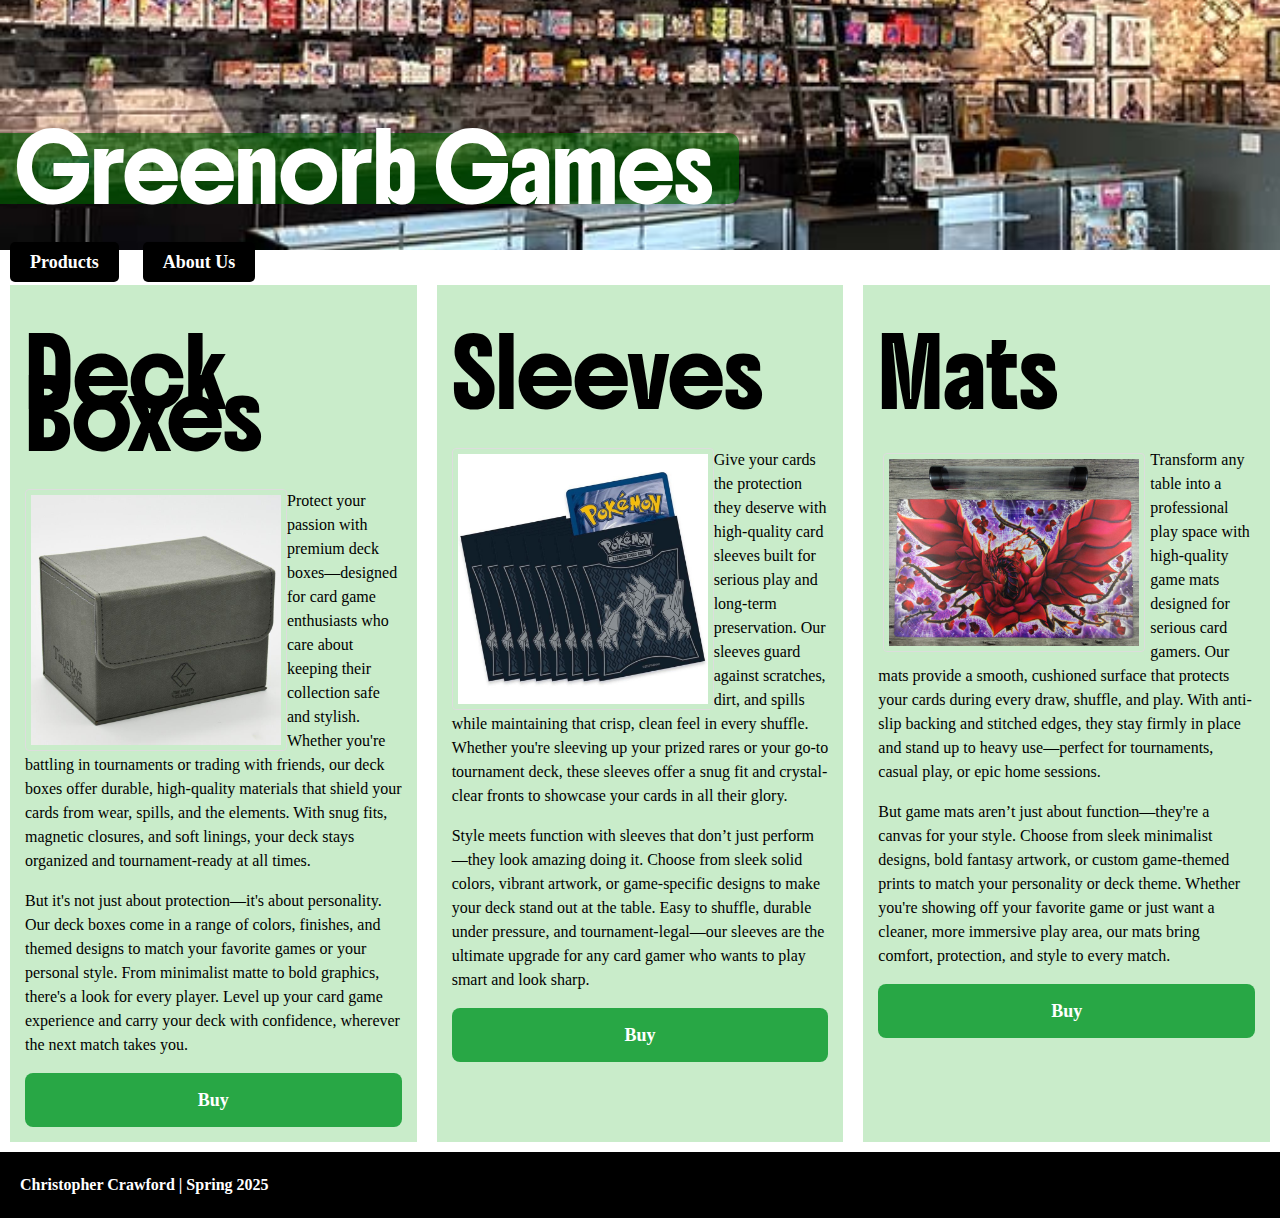
<file: websiteproject/index.html>
<!DOCTYPE html>
<html lang="en" >
<head>
  <meta name="viewport" content="width=device-width, initial-scale=1.0" >
  <meta charset="UTF-8">
<link rel="preconnect" href="https://fonts.googleapis.com">
<link rel="preconnect" href="https://fonts.gstatic.com" crossorigin>
<link href="https://fonts.googleapis.com/css2?family=Arsenal+SC:ital,wght@0,400;0,700;1,400;1,700&family=Boldonse&family=Madimi+One&family=Noto+Sans:ital,wght@0,100..900;1,100..900&family=Ribeye&display=swap" rel="stylesheet">
  <title>Greenorb Games</title>
  <link rel="stylesheet" href="style.css">
  <!--Christopher Dylan Crawford-->
</head>
<body>
<header>
  <h1>Greenorb Games</h1>
</header>
<nav>
  <a href="index.html" class="nav-button">Products</a>
  <a href="aboutus.html" class="nav-button">About Us</a>
</nav>
  <main>
  <section>
    <h2>Deck Boxes</h2>
    <div>
      <img src="images/deckbox.jpg" alt="deckbox" style="float: left"> 
    </div>
    <p>Protect your passion with premium deck boxes—designed for card game enthusiasts who care about keeping their collection safe and stylish. Whether you're battling in tournaments or trading with friends, our deck boxes offer durable, high-quality materials that shield your cards from wear, spills, and the elements. With snug fits, magnetic closures, and soft linings, your deck stays organized and tournament-ready at all times.</p>
    <p>But it's not just about protection—it's about personality. Our deck boxes come in a range of colors, finishes, and themed designs to match your favorite games or your personal style. From minimalist matte to bold graphics, there's a look for every player. Level up your card game experience and carry your deck with confidence, wherever the next match takes you.</p>
    <a href="deckbox.html" class="buy-box">Buy</a>
  </section>
  <section>
    <h2>Sleeves</h2>
    <div>
      <img src="images/cardsleeves.jpg" alt="cardsleeves" style="float: left"> 
    </div>
    <p>Give your cards the protection they deserve with high-quality card sleeves built for serious play and long-term preservation. Our sleeves guard against scratches, dirt, and spills while maintaining that crisp, clean feel in every shuffle. Whether you're sleeving up your prized rares or your go-to tournament deck, these sleeves offer a snug fit and crystal-clear fronts to showcase your cards in all their glory.</p>
    <p>Style meets function with sleeves that don’t just perform—they look amazing doing it. Choose from sleek solid colors, vibrant artwork, or game-specific designs to make your deck stand out at the table. Easy to shuffle, durable under pressure, and tournament-legal—our sleeves are the ultimate upgrade for any card gamer who wants to play smart and look sharp.</p>
    <a href="sleeves.html" class="buy-box">Buy</a>
  </section>
  <section>
    <h2>Mats</h2>
    <div>
      <img src="images/mat.jpg" alt="mat" style="float: left; 
      margin: 5px;">
    </div>
    <p>Transform any table into a professional play space with high-quality game mats designed for serious card gamers. Our mats provide a smooth, cushioned surface that protects your cards during every draw, shuffle, and play. With anti-slip backing and stitched edges, they stay firmly in place and stand up to heavy use—perfect for tournaments, casual play, or epic home sessions.</p>
    <p>But game mats aren’t just about function—they're a canvas for your style. Choose from sleek minimalist designs, bold fantasy artwork, or custom game-themed prints to match your personality or deck theme. Whether you're showing off your favorite game or just want a cleaner, more immersive play area, our mats bring comfort, protection, and style to every match.
    </p>
    <a href="mats.html" class="buy-box">Buy</a>
  </section>
</main>
<footer>
  <p>Christopher Crawford | Spring 2025</p>
</footer>
</body>
</html>
</file>
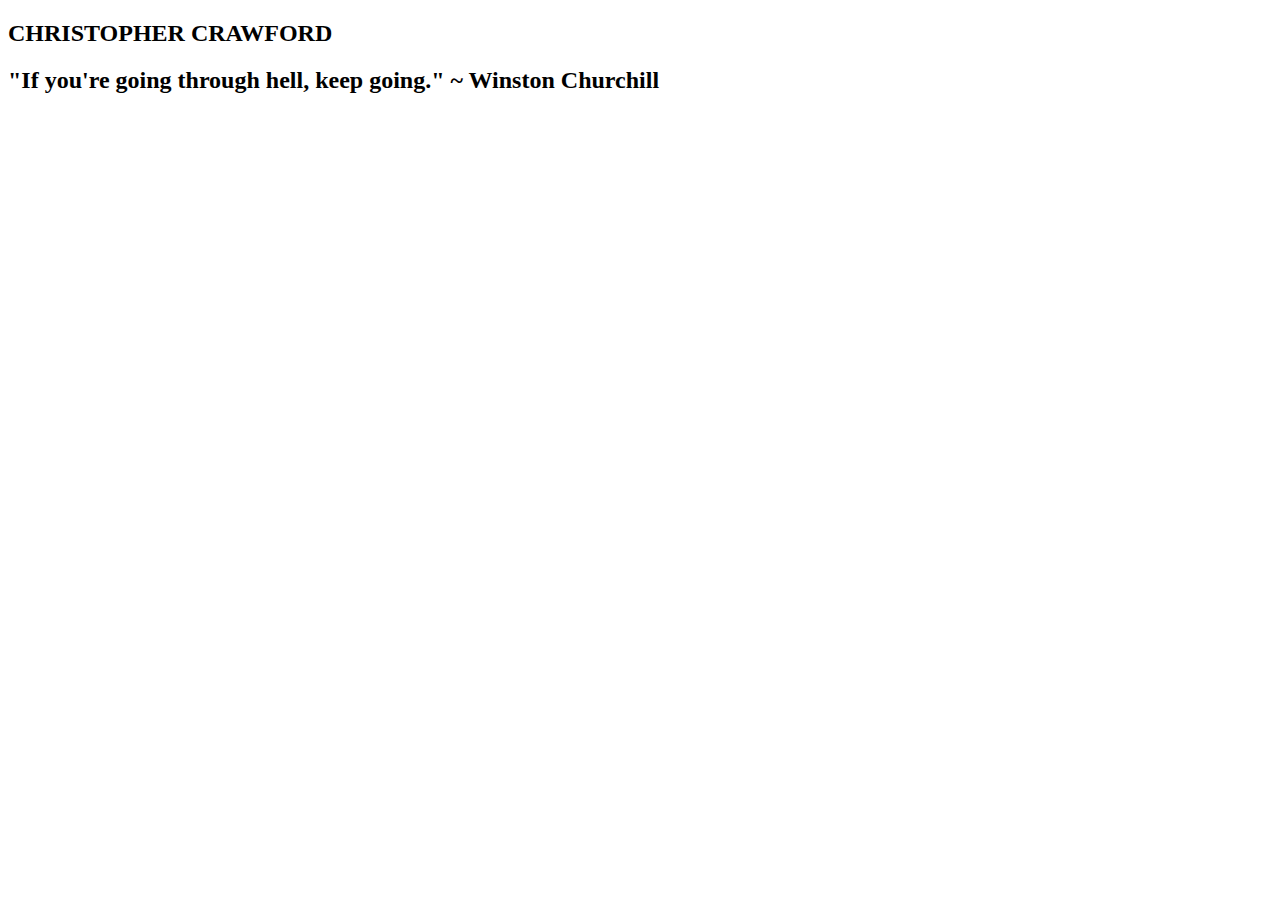
<file: file/simplefile.html>
<!DOCTYPE html>
<html lang="en">
<head>
    <meta charset="UTF-8">
    <meta name="viewport" content="width=device-width, initial-scale=1.0">
    <title>Document</title>
</head>
<body>
    <h2>CHRISTOPHER CRAWFORD</h2>
    <h2>"If you're going through hell, keep going."
        ~  Winston Churchill </h2>
</body>
</html>
</file>
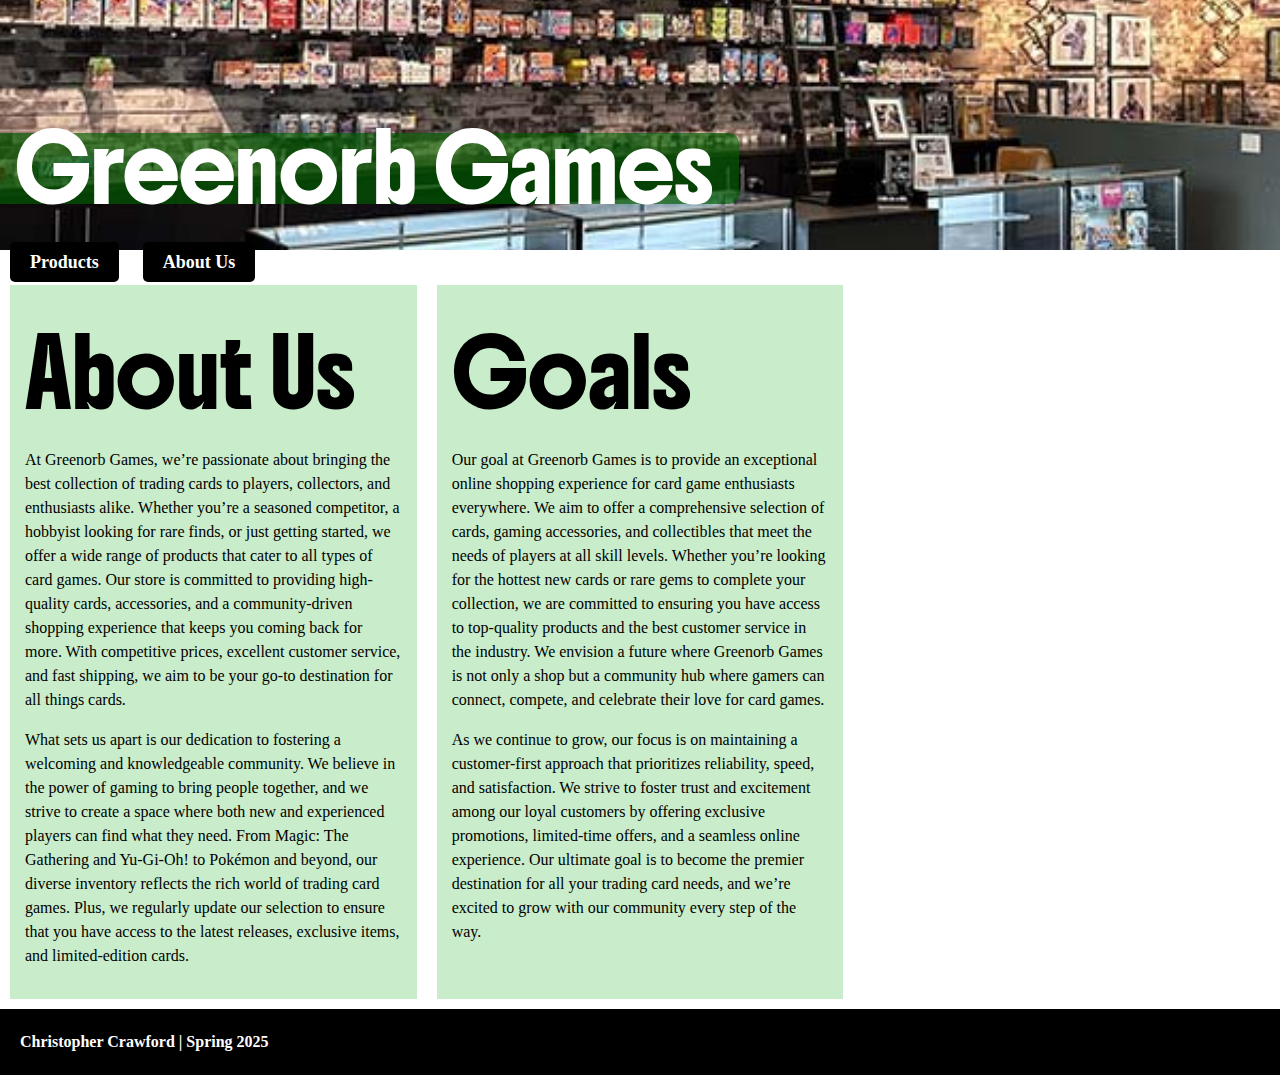
<file: websiteproject/aboutus.html>
<!DOCTYPE html>
<html lang="en" >
<head>
  <meta name="viewport" content="width=device-width, initial-scale=1.0" >
  <meta charset="UTF-8">
<link rel="preconnect" href="https://fonts.googleapis.com">
<link rel="preconnect" href="https://fonts.gstatic.com" crossorigin>
<link href="https://fonts.googleapis.com/css2?family=Arsenal+SC:ital,wght@0,400;0,700;1,400;1,700&family=Boldonse&family=Madimi+One&family=Noto+Sans:ital,wght@0,100..900;1,100..900&family=Ribeye&display=swap" rel="stylesheet">
  <title>Greenorb Games</title>
  <link rel="stylesheet" href="style.css">
  <!--Christopher Dylan Crawford-->
</head>
<body>
<header>
  <h1>Greenorb Games</h1>
</header>
<nav>
  <a href="index.html" class="nav-button">Products</a>
  <a href="aboutus.html" class="nav-button">About Us</a>
</nav>
  <main>
  <section>
    <h2>About Us</h2>
    <p>At Greenorb Games, we’re passionate about bringing the best collection of trading cards to players, collectors, and enthusiasts alike. Whether you’re a seasoned competitor, a hobbyist looking for rare finds, or just getting started, we offer a wide range of products that cater to all types of card games. Our store is committed to providing high-quality cards, accessories, and a community-driven shopping experience that keeps you coming back for more. With competitive prices, excellent customer service, and fast shipping, we aim to be your go-to destination for all things cards.
    </p>
    <p>What sets us apart is our dedication to fostering a welcoming and knowledgeable community. We believe in the power of gaming to bring people together, and we strive to create a space where both new and experienced players can find what they need. From Magic: The Gathering and Yu-Gi-Oh! to Pokémon and beyond, our diverse inventory reflects the rich world of trading card games. Plus, we regularly update our selection to ensure that you have access to the latest releases, exclusive items, and limited-edition cards.

    </p>
    </section>
    <section>
      <h2>Goals</h2>
      <p>Our goal at Greenorb Games is to provide an exceptional online shopping experience for card game enthusiasts everywhere. We aim to offer a comprehensive selection of cards, gaming accessories, and collectibles that meet the needs of players at all skill levels. Whether you’re looking for the hottest new cards or rare gems to complete your collection, we are committed to ensuring you have access to top-quality products and the best customer service in the industry. We envision a future where Greenorb Games is not only a shop but a community hub where gamers can connect, compete, and celebrate their love for card games.
      </p>
      <p>As we continue to grow, our focus is on maintaining a customer-first approach that prioritizes reliability, speed, and satisfaction. We strive to foster trust and excitement among our loyal customers by offering exclusive promotions, limited-time offers, and a seamless online experience. Our ultimate goal is to become the premier destination for all your trading card needs, and we’re excited to grow with our community every step of the way.

      </p>
      </section>
</main>
<footer>
  <p>Christopher Crawford | Spring 2025</p>
</footer>
</body>
</html>
</file>
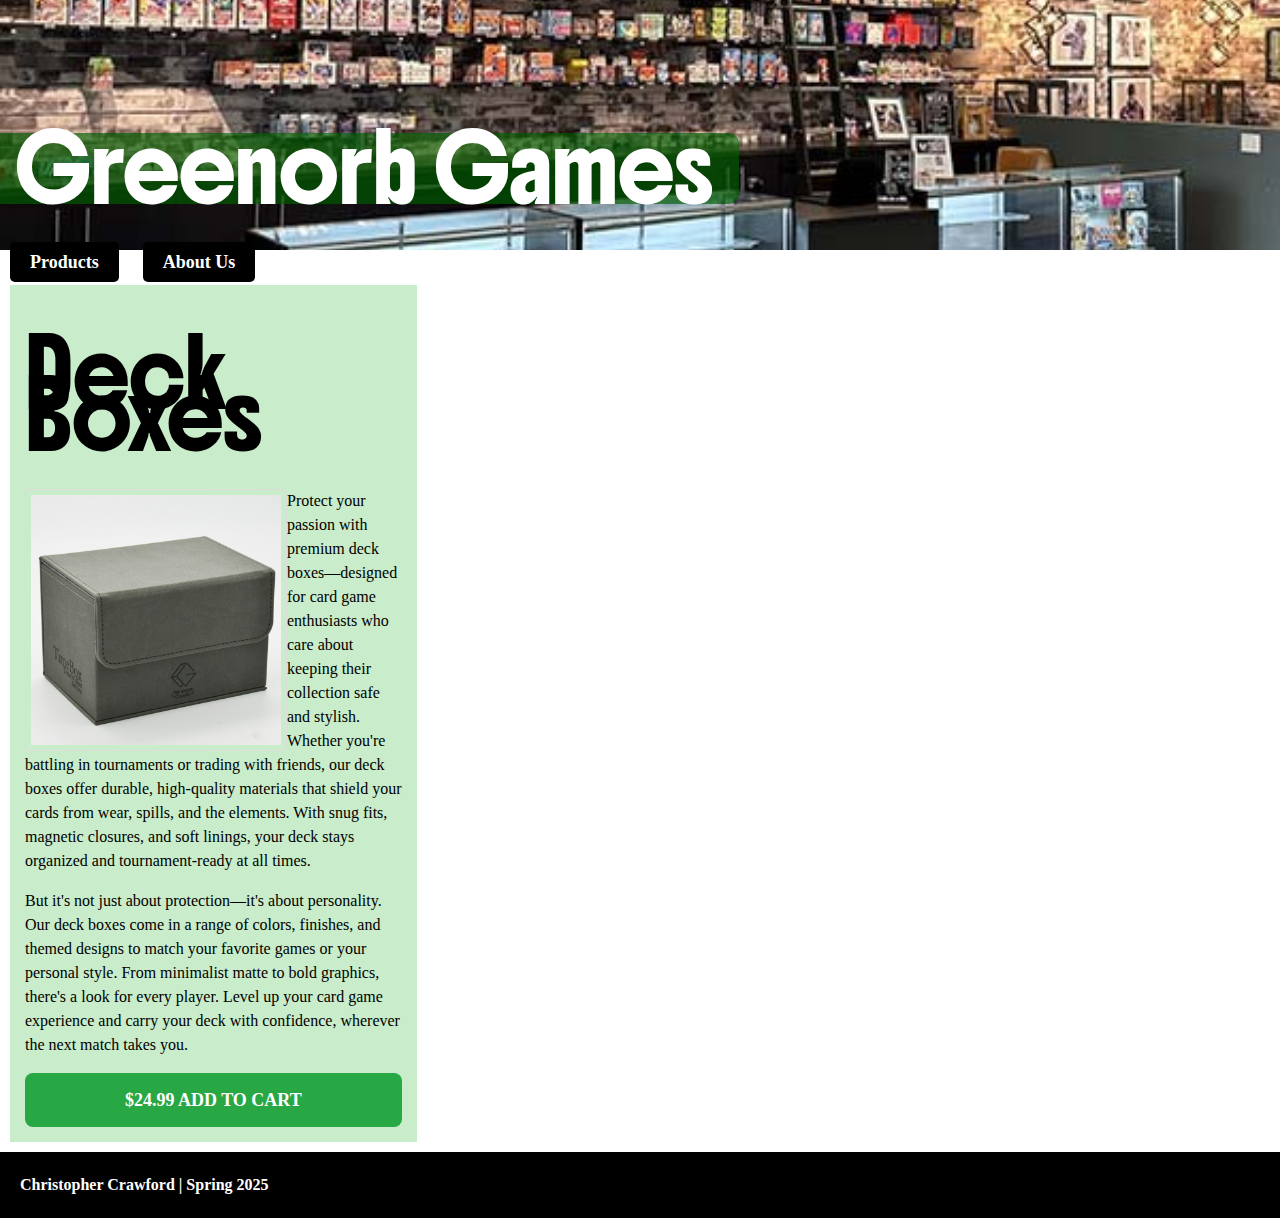
<file: websiteproject/deckbox.html>
<!DOCTYPE html>
<html lang="en" >
<head>
  <meta name="viewport" content="width=device-width, initial-scale=1.0" >
  <meta charset="UTF-8">
<link rel="preconnect" href="https://fonts.googleapis.com">
<link rel="preconnect" href="https://fonts.gstatic.com" crossorigin>
<link href="https://fonts.googleapis.com/css2?family=Arsenal+SC:ital,wght@0,400;0,700;1,400;1,700&family=Boldonse&family=Madimi+One&family=Noto+Sans:ital,wght@0,100..900;1,100..900&family=Ribeye&display=swap" rel="stylesheet">
  <title>Greenorb Games</title>
  <link rel="stylesheet" href="style.css">
  <!--Christopher Dylan Crawford-->
</head>
<body>
<header>
  <h1>Greenorb Games</h1>
</header>
<nav>
  <a href="index.html" class="nav-button">Products</a>
  <a href="aboutus.html" class="nav-button">About Us</a>
</nav>
  <main>
  <section>
    <h2>Deck Boxes</h2>
    <div>
      <img src="images/deckbox.jpg" alt="deckbox" style="float: left"> 
    </div>
    <p>Protect your passion with premium deck boxes—designed for card game enthusiasts who care about keeping their collection safe and stylish. Whether you're battling in tournaments or trading with friends, our deck boxes offer durable, high-quality materials that shield your cards from wear, spills, and the elements. With snug fits, magnetic closures, and soft linings, your deck stays organized and tournament-ready at all times.</p>
    <p>But it's not just about protection—it's about personality. Our deck boxes come in a range of colors, finishes, and themed designs to match your favorite games or your personal style. From minimalist matte to bold graphics, there's a look for every player. Level up your card game experience and carry your deck with confidence, wherever the next match takes you.</p>
    <a href="deckbox.html" class="buy-box">$24.99 ADD TO CART</a>
  </section>
</main>
<footer>
  <p>Christopher Crawford | Spring 2025</p>
</footer>
</body>
</html>
</file>
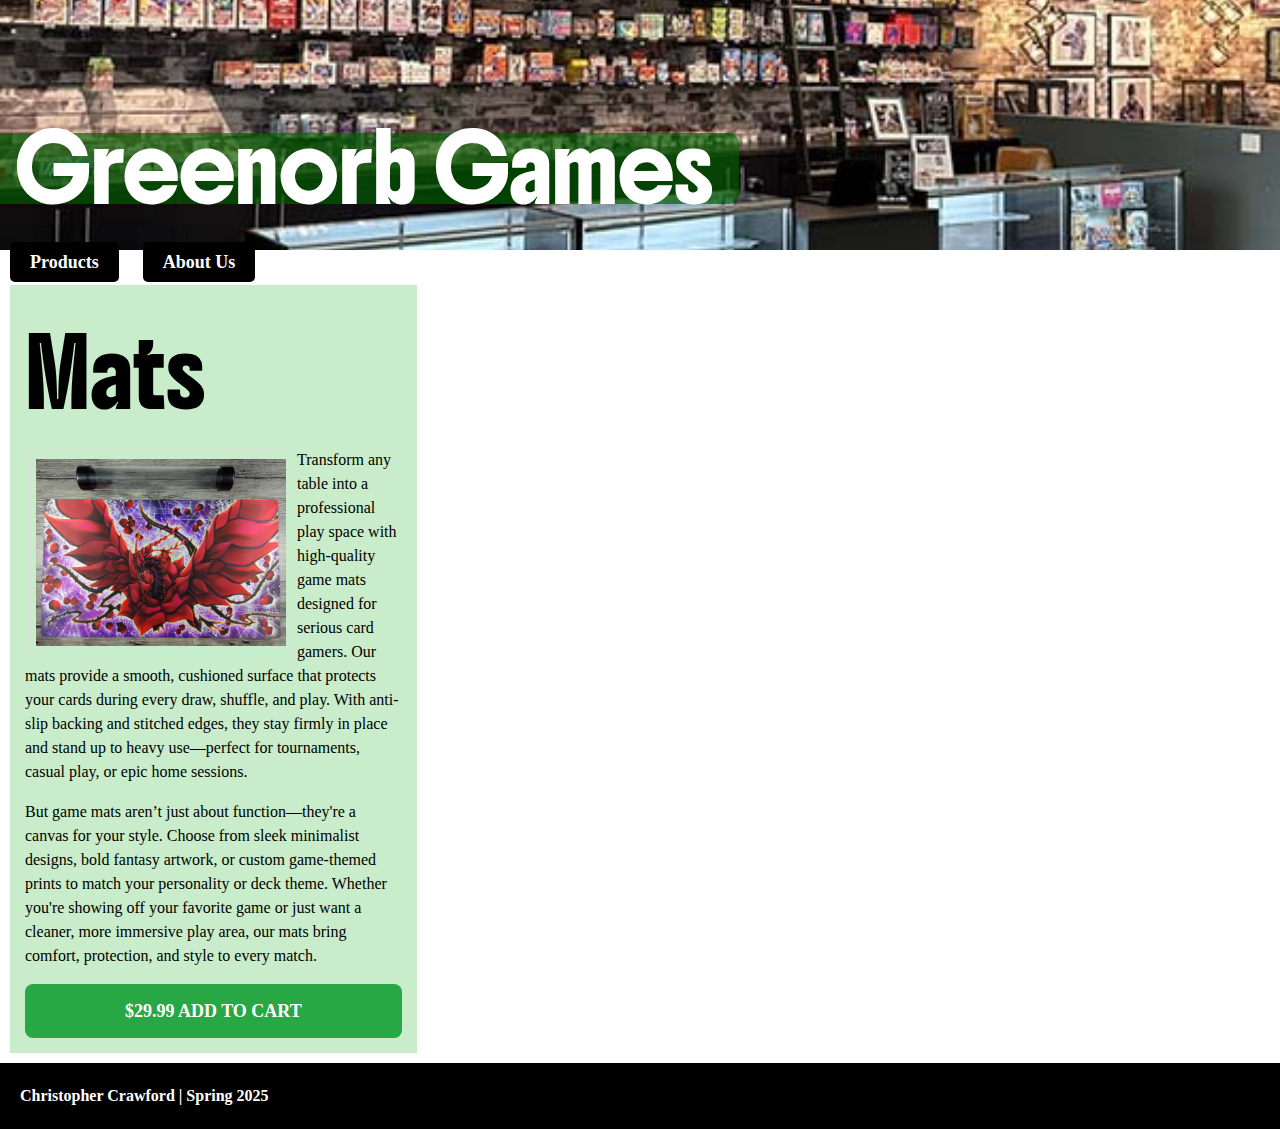
<file: websiteproject/mats.html>
<!DOCTYPE html>
<html lang="en" >
<head>
  <meta name="viewport" content="width=device-width, initial-scale=1.0" >
  <meta charset="UTF-8">
<link rel="preconnect" href="https://fonts.googleapis.com">
<link rel="preconnect" href="https://fonts.gstatic.com" crossorigin>
<link href="https://fonts.googleapis.com/css2?family=Arsenal+SC:ital,wght@0,400;0,700;1,400;1,700&family=Boldonse&family=Madimi+One&family=Noto+Sans:ital,wght@0,100..900;1,100..900&family=Ribeye&display=swap" rel="stylesheet">
  <title>Greenorb Games</title>
  <link rel="stylesheet" href="style.css">
  <!--Christopher Dylan Crawford-->
</head>
<body>
<header>
  <h1>Greenorb Games</h1>
</header>
<nav>
  <a href="index.html" class="nav-button">Products</a>
  <a href="aboutus.html" class="nav-button">About Us</a>
</nav>
  <main>
  <section>
    <h2>Mats</h2>
    <div>
      <img src="images/mat.jpg" alt="mat" style="float: left; 
      margin: 5px;">
    </div>
    <p>Transform any table into a professional play space with high-quality game mats designed for serious card gamers. Our mats provide a smooth, cushioned surface that protects your cards during every draw, shuffle, and play. With anti-slip backing and stitched edges, they stay firmly in place and stand up to heavy use—perfect for tournaments, casual play, or epic home sessions.</p>
    <p>But game mats aren’t just about function—they're a canvas for your style. Choose from sleek minimalist designs, bold fantasy artwork, or custom game-themed prints to match your personality or deck theme. Whether you're showing off your favorite game or just want a cleaner, more immersive play area, our mats bring comfort, protection, and style to every match.
    </p>
    <a href="mats.html" class="buy-box"> $29.99 ADD TO CART</a>
  </section>
</main>
<footer>
  <p>Christopher Crawford | Spring 2025</p>
</footer>
</body>
</html>
</file>
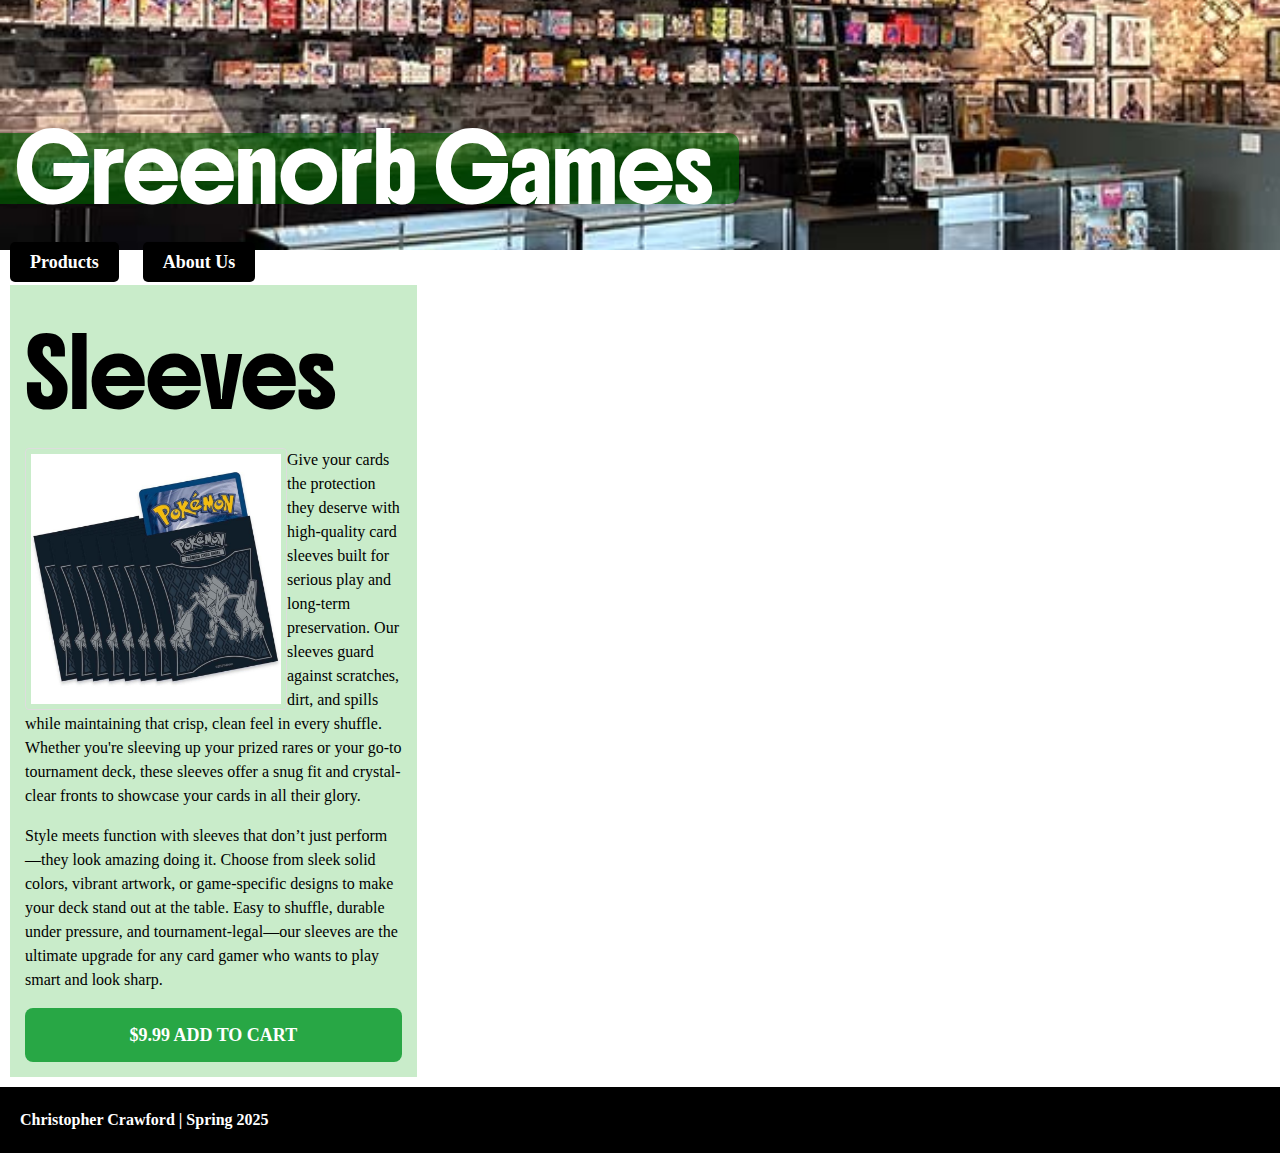
<file: websiteproject/sleeves.html>
<!DOCTYPE html>
<html lang="en" >
<head>
  <meta name="viewport" content="width=device-width, initial-scale=1.0" >
  <meta charset="UTF-8">
<link rel="preconnect" href="https://fonts.googleapis.com">
<link rel="preconnect" href="https://fonts.gstatic.com" crossorigin>
<link href="https://fonts.googleapis.com/css2?family=Arsenal+SC:ital,wght@0,400;0,700;1,400;1,700&family=Boldonse&family=Madimi+One&family=Noto+Sans:ital,wght@0,100..900;1,100..900&family=Ribeye&display=swap" rel="stylesheet">
  <title>Greenorb Games</title>
  <link rel="stylesheet" href="style.css">
  <!--Christopher Dylan Crawford-->
</head>
<body>
<header>
  <h1>Greenorb Games</h1>
</header>
<nav>
  <a href="index.html" class="nav-button">Products</a>
  <a href="aboutus.html" class="nav-button">About Us</a>
</nav>
  <main>
  <section>
    <h2>Sleeves</h2>
    <div>
      <img src="images/cardsleeves.jpg" alt="cardsleeves" style="float: left"> 
    </div>
    <p>Give your cards the protection they deserve with high-quality card sleeves built for serious play and long-term preservation. Our sleeves guard against scratches, dirt, and spills while maintaining that crisp, clean feel in every shuffle. Whether you're sleeving up your prized rares or your go-to tournament deck, these sleeves offer a snug fit and crystal-clear fronts to showcase your cards in all their glory.</p>
    <p>Style meets function with sleeves that don’t just perform—they look amazing doing it. Choose from sleek solid colors, vibrant artwork, or game-specific designs to make your deck stand out at the table. Easy to shuffle, durable under pressure, and tournament-legal—our sleeves are the ultimate upgrade for any card gamer who wants to play smart and look sharp.</p>
    <a href="sleeves.html" class="buy-box">$9.99 ADD TO CART</a>
  </section>
</main>
<footer>
  <p>Christopher Crawford | Spring 2025</p>
</footer>
</body>
</html>
</file>
<file: websiteproject/style.css>
@import url('https://fonts.googleapis.com/css2?family=Arsenal+SC:ital,wght@0,400;0,700;1,400;1,700&family=Boldonse&family=Madimi+One&family=Noto+Sans:ital,wght@0,100..900;1,100..900&family=Ribeye&display=swap');

html,
body {
  padding: 0;
  margin: 0;
  font-family: 'Lora', serif;
  line-height: 1.5rem;
}

header {
  background: #28a745
   url(images/cardshop.jpg);
  background-size: cover;
  background-position: center;
  padding: 25px;
  height: 200px;
}

h1 {
  color: #fff;
  background: rgba(0,95,0, 0.65);
  padding: 15px 25px;
  margin-left: 100px;
  transform: translateX(-135px) translateY(65px);
  display: inline-block;
  border-radius: 10px;
}

h1, h2 {
  font-size: 4em;
  line-height: 0.65em;
  font-family: "Boldonse", system-ui;
  font-weight: 400;
  font-style: normal;
}

section {
  padding: 15px;
  margin: 10px;
}

section + p {
  margin-top: 100px;
}

section:nth-of-type(odd) {
  background: #c9ecca;
  color: #000;
}

section:nth-of-type(even) {
  background: #c9ecca;
  color: #000;

}

section:nth-of-type(3) {
  background: #c9ecca;
}

footer {
  background: #000;
  padding: 5px 20px;
    font-weight: bold;
}

.buy-box {
  display: inline-block;
  padding: 15px 30px;
  background-color: #28a745;
  color: white;
  font-size: 18px;
  font-weight: bold;
  text-decoration: none;
  border-radius: 8px;
  text-align: center;
  display: flex;
  justify-content: center; 
  align-items: center;             
}

.buy-box:hover {
  background-color: #218838;
}

.nav {
  display: flex;
  justify-content: center; 
  padding: 20px;
  background-color: #333; 
}

.nav-button {
  text-decoration: none;
  padding: 10px 20px;
  margin: 0 10px;
  color: white;
  font-size: 18px;
  font-weight: bold;
  background-color: #000;
  border-radius: 5px;
  transition: background-color 0.3s ease;
}

.nav-button:hover {
  background-color: #0056b3; 
}

footer {
  color: white;
  }

footer ul  {
  list-style-type: none;
}

main {
  display: grid;
  grid-template-columns: 4fr 4fr 4fr; 
  grid-template-rows: auto;
  grid-template-areas:
    "deckbox sleeves mats";
}

main section:nth-of-type(1) {
  grid-area: deckbox;
}

main section:nth-of-type(2) {
  grid-area: sleeves;
}

main section:nth-of-type(3) {
  grid-area: mats;
}

@media screen and (max-width: 768px) {
  main {
    grid-template-columns: 1fr; 
    grid-template-areas:
      "deckbox"
      "sleeves"
      "mats"; 
  }
  h1, h2 {
    font-size: 2em; 
  }
  section {
    margin: 5px; 
    padding: 10px; 
  }
  footer {
    text-align: center; 
  }
}
img {
  border: 1px solid #ddd;
  border-radius: 4px;
  padding: 5px;
  width: 250px;
}
</file>
